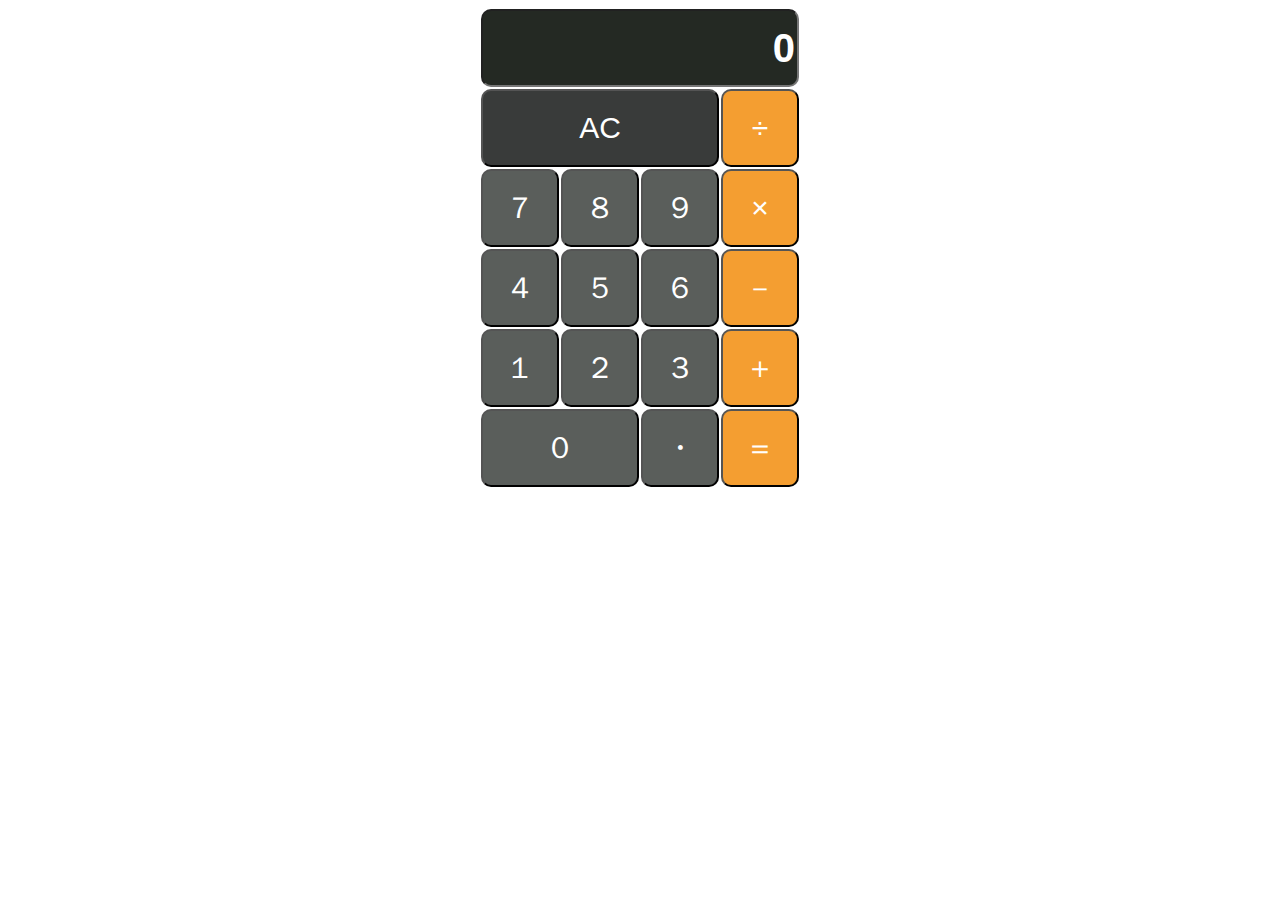
<file: index.html>
<!DOCTYPE html>
    <html lang="en">
      <head>
        <meta charset="utf-8">
        <script src="https://code.jquery.com/jquery-3.2.1.js" integrity="sha256-DZAnKJ/6XZ9si04Hgrsxu/8s717jcIzLy3oi35EouyE=" crossorigin="anonymous"></script>  
        <link rel="stylesheet" href="main.css">
        <title>Calculator</title>
      </head>
      
      <body>
        <form name = "subjectCalculator">
          <div class="calculator-grid">
            <input type="text" name="output" value="0" class="display" style="text-align:right;">
            <input type="button" value="AC" onclick="allClear()" class="three-spaces">
            <input type="button" value="÷" onclick="btnOperation('/')" class="btn-style-operator">
            <input type="button" value=" ７ " onclick="btnNumber(7)" class="btn-style">
            <input type="button" value=" ８ " onclick="btnNumber(8)" class="btn-style">
            <input type="button" value=" ９ " onclick="btnNumber(9)" class="btn-style">
            <input type="button" value="×" onclick="btnOperation('*')" class="btn-style-operator">
            <input type="button" value=" ４ " onclick="btnNumber(4)" class="btn-style">
            <input type="button" value=" ５ " onclick="btnNumber(5)" class="btn-style">
            <input type="button" value=" ６ " onclick="btnNumber(6)" class="btn-style">
            <input type="button" value="－" onclick="btnOperation('-')" class="btn-style-operator">
            <input type="button" value=" １ " onclick="btnNumber(1)" class="btn-style">
            <input type="button" value=" ２ " onclick="btnNumber(2)" class="btn-style">
            <input type="button" value=" ３ " onclick="btnNumber(3)" class="btn-style">
            <input type="button" value=" ＋ " onclick="btnOperation('+')" class="btn-style-operator">
            <input type="button" value=" ０ " onclick="btnNumber(0)" class="two-spaces">
            <input type="button" value=" ・ " onclick="btnNumber('.')" class="btn-style">
            <input type="button" value="＝" onclick="btnOperation('=')" class="btn-style-operator">
          </div>
        </form>
        <script src="main.js"></script>
      </body>
    </html>
</file>
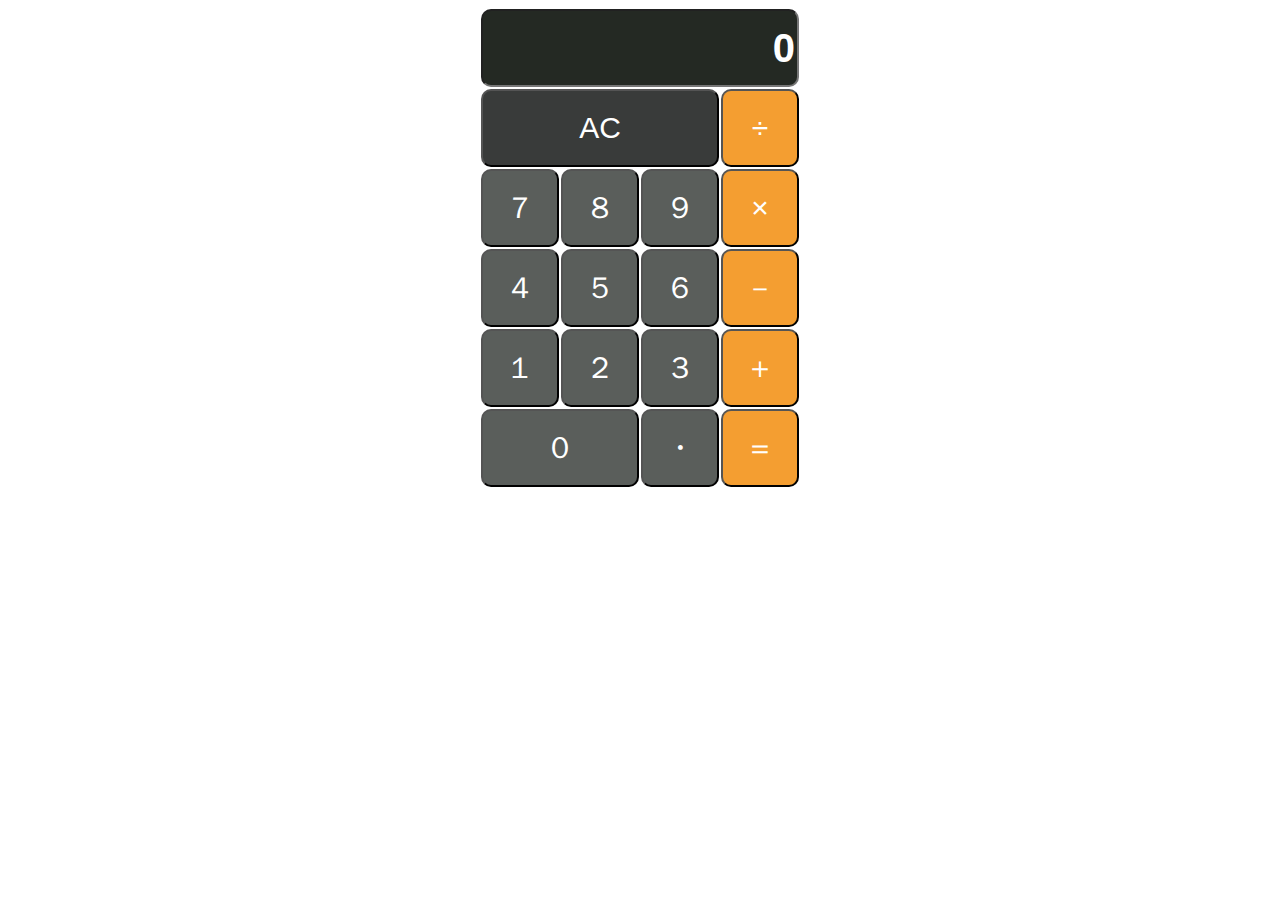
<file: index01.html>
<!DOCTYPE html>
    <html lang="en">
      <head>
        <meta charset="utf-8">
        <script src="https://code.jquery.com/jquery-3.2.1.js" integrity="sha256-DZAnKJ/6XZ9si04Hgrsxu/8s717jcIzLy3oi35EouyE=" crossorigin="anonymous"></script>  
        <link rel="stylesheet" href="main01.css">
        <title>Calculator</title>
      </head>
      
      <body>
        <form name = "subjectCalculator">
          <div class="calculator-grid">
            <input type="text" name="output" value="0" class="display" style="text-align:right;">
            <input type="button" value="AC" onclick="allClear()" class="three-spaces">
            <input type="button" value="÷" onclick="btnOperation('/')" class="btn-style-operator">
            <input type="button" value=" ７ " onclick="btnNumber(7)" class="btn-style">
            <input type="button" value=" ８ " onclick="btnNumber(8)" class="btn-style">
            <input type="button" value=" ９ " onclick="btnNumber(9)" class="btn-style">
            <input type="button" value="×" onclick="btnOperation('*')" class="btn-style-operator">
            <input type="button" value=" ４ " onclick="btnNumber(4)" class="btn-style">
            <input type="button" value=" ５ " onclick="btnNumber(5)" class="btn-style">
            <input type="button" value=" ６ " onclick="btnNumber(6)" class="btn-style">
            <input type="button" value="－" onclick="btnOperation('-')" class="btn-style-operator">
            <input type="button" value=" １ " onclick="btnNumber(1)" class="btn-style">
            <input type="button" value=" ２ " onclick="btnNumber(2)" class="btn-style">
            <input type="button" value=" ３ " onclick="btnNumber(3)" class="btn-style">
            <input type="button" value=" ＋ " onclick="btnOperation('+')" class="btn-style-operator">
            <input type="button" value=" ０ " onclick="btnNumber(0)" class="two-spaces">
            <input type="button" value=" ・ " onclick="btnNumber('.')" class="btn-style">
            <input type="button" value="＝" onclick="btnOperation('=')" class="btn-style-operator">
          </div>
        </form>
        <script src="main01.js"></script>
      </body>
    </html>
</file>
<file: main.css>
.calculator-grid {
  display: grid;
  grid-template-rows: repeat(6, 80px);
  grid-template-columns: repeat(4, 80px);
  justify-content: center;
  align-content: center;
}

.display {
  grid-column: 1 / 5;
  background-color: #242923;
  color: white;
  font-weight: bold;
  font-size: 40px;
  border-radius: 10px;
  justify-content: space-around;
}

input {
  margin: 1px;
  border-radius: 10px;
  font-size: 30px;
  color: white; 
  background-color: #5a5e5b;
}

.three-spaces {
  grid-column: 1 / 4;
  background-color: #393b3a;
}

.two-spaces {
  grid-column: 1 / 3;
}

.btn-style-operator {
  background-color: #f49e31;
}
</file>
<file: main01.css>
.calculator-grid {
  display: grid;
  grid-template-rows: repeat(6, 80px);
  grid-template-columns: repeat(4, 80px);
  justify-content: center;
  align-content: center;
}

.display {
  grid-column: 1 / 5;
  background-color: #242923;
  color: white;
  font-weight: bold;
  font-size: 40px;
  border-radius: 10px;
  justify-content: space-around;
}

input {
  margin: 1px;
  border-radius: 10px;
  font-size: 30px;
  color: white; 
  background-color: #5a5e5b;
}

.three-spaces {
  grid-column: 1 / 4;
  background-color: #393b3a;
}

.two-spaces {
  grid-column: 1 / 3;
}

.btn-style-operator {
  background-color: #f49e31;
}
</file>
